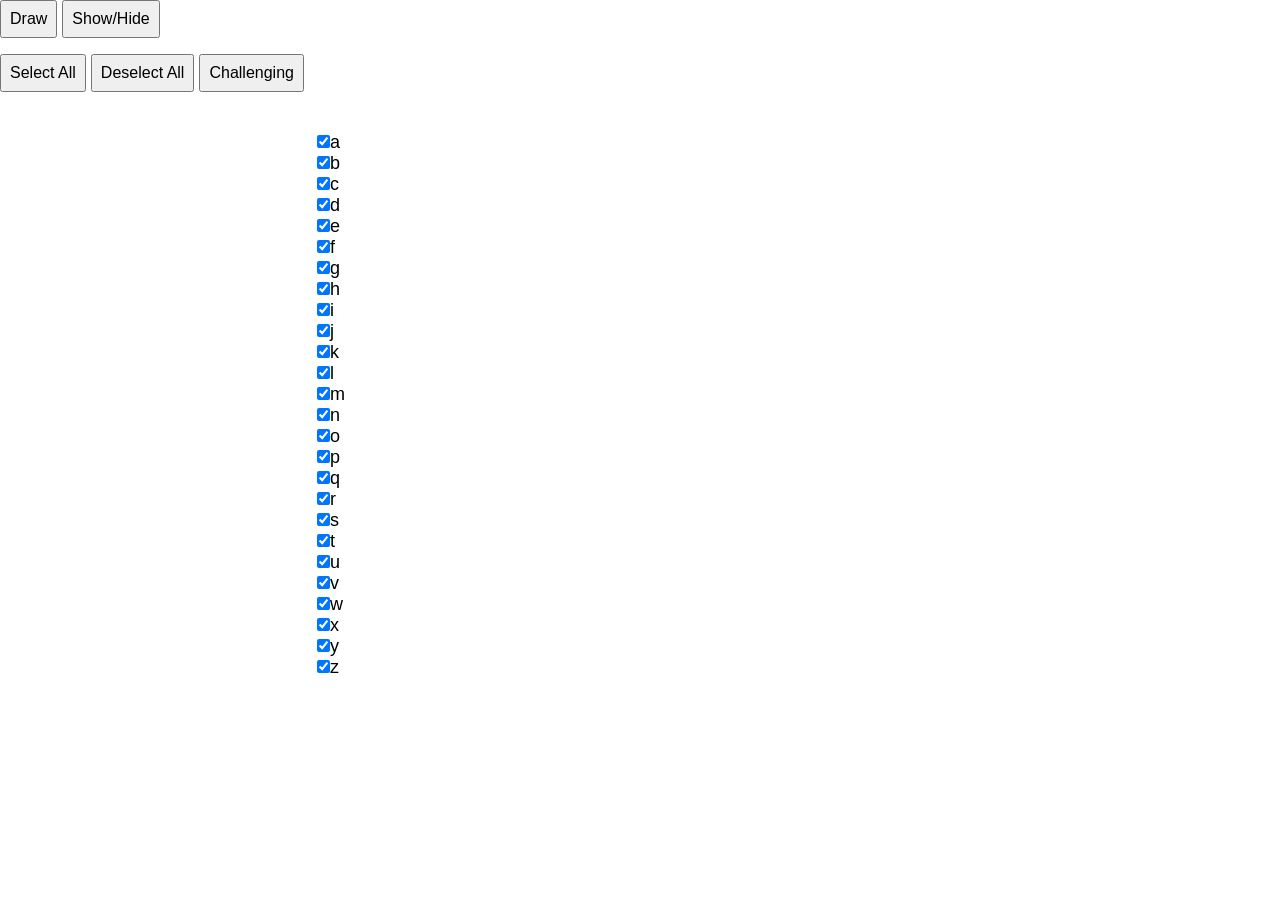
<file: index.html>
<!DOCTYPE html>
<html lang="en">
<head>
  <meta charset="utf-8">
  <meta name="viewport" content="width=device-width">
  <title>Page Title</title>
  <link href="style.css" rel="stylesheet" type="text/css">
</head>
<body>
  <header>
    <div>
      <button onclick="draw();">Draw</button>
      <button onclick="toggleOptions();">Show/Hide</button>
    </div>

    <div style="margin-top: 1rem;">
      <button onclick="selectAll();">Select All</button>
      <button onclick="deselectAll();">Deselect All</button>
      <button onclick="challenging();">Challenging</button>
    </div>
  </header>

  <main>
    <div id="options">
    </div>

    <div id="display" style="text-align: center; font-size: 400px;">
    </div>
  </main>

  <script src="script.js"></script>
</body>
</html>
</file>
<file: style.css>
* {
	box-sizing: border-box;
	margin: 0px 0px;
	padding: 0px 0px;
}

body {
	font-size: 18px;
  /* font-family: "Times New Roman", Times, serif; */
	font-family: Arial, Helvetica, sans-serif;
	/* background-color: #b0b0b0; */
}

main {
  padding-top: 24px;
  padding-left: 8px;
  padding-right: 8px;
  display: flex;
  flex-direction: row;
  justify-content: space-around;
  margin-top: 1rem;
}

/* header {
  margin-bottom: 24px;
} */

/* section {
  padding-top: 16px;
  padding-bottom: 24px;
} */

hr {
  margin-top: 24px;
  margin-bottom: 24px;
}

h1, h2, h3, h4 {
  /* margin-top: 16px; */
  margin-bottom: 16px;
}

input {
  padding: 5px 5px;
}

button {
  padding: 8px 8px;
  font-size: 16px;
}

table {
  border-collapse: collapse;
}

table, th, td {
  border: 1px solid black;
}

th, td {
  padding: 8px;
}

.table-x-overflow {
  overflow-x: auto;
  -webkit-overflow-scrolling: touch;
}

.form-input {
  margin-bottom: 12px;
}
</file>
